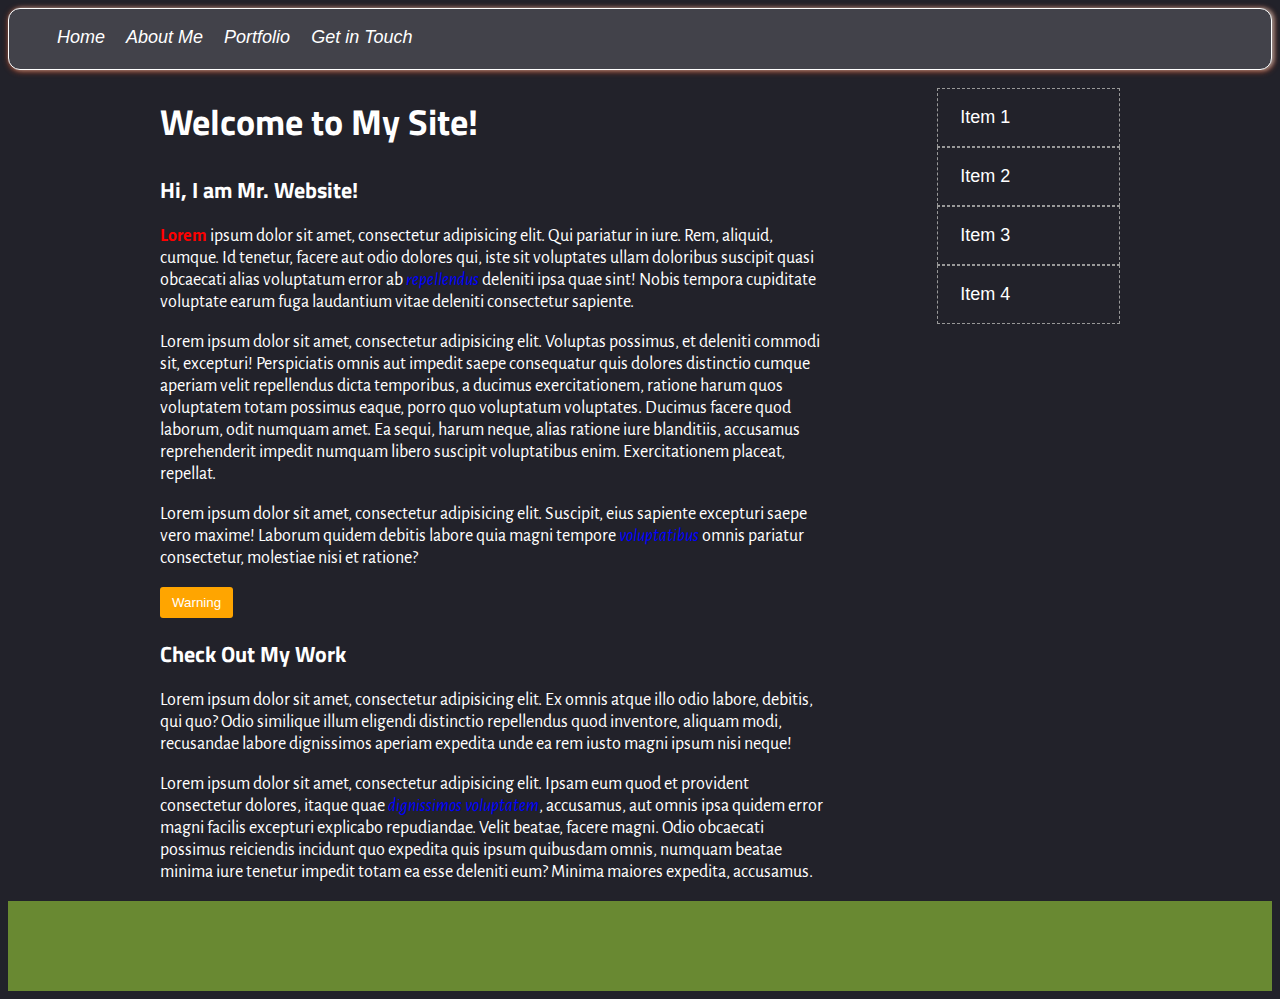
<file: 02-sass-project/index.html>
<!doctype html>

<html lang="en">
<head>
  <meta charset="utf-8">
  <title>My Awesome Site</title>
  <meta name="description" content="On this site, I share my thoughts and gain readers.">

  <link rel="stylesheet" href="css/main.css">

  <!--[if lt IE 9]>
  <script src="http://html5shiv.googlecode.com/svn/trunk/html5.js"></script>
  <![endif]-->
</head>

<body>
  <header id="header">
    <nav id="main-menu">
      <ul>
        <li><a href="index.html">Home</a></li>
        <li><a href="about.html">About Me</a></li>
        <li><a href="portfolio.html">Portfolio</a></li>
        <li><a href="contact.html">Get in Touch</a></li>
      </ul>
    </nav>

  </header> <!--
  <div id="imageContainer">
    <img id="logo" src="img/me.png" alt="This is me.">
  </div>
  -->
  <div id="main" role="main">

    <article id="content">
      <h1>Welcome to My Site!</h1>
      <section id="introduction">
        <h2>Hi, I am Mr. Website!</h2>
        <p><span class="highlight">Lorem</span> ipsum dolor sit amet, consectetur adipisicing elit. Qui pariatur in iure. Rem, aliquid, cumque. Id tenetur, facere aut odio dolores qui, iste sit voluptates ullam doloribus suscipit quasi obcaecati alias voluptatum error ab <a href="#">repellendus</a> deleniti ipsa quae sint! Nobis tempora cupiditate voluptate earum fuga laudantium vitae deleniti consectetur sapiente.</p>
        <p>Lorem ipsum dolor sit amet, consectetur adipisicing elit. Voluptas possimus, et deleniti commodi sit, excepturi! Perspiciatis omnis aut impedit saepe consequatur quis dolores distinctio cumque aperiam velit repellendus dicta temporibus, a ducimus exercitationem, ratione harum quos voluptatem totam possimus eaque, porro quo voluptatum voluptates. Ducimus facere quod laborum, odit numquam amet. Ea sequi, harum neque, alias ratione iure blanditiis, accusamus reprehenderit impedit numquam libero suscipit voluptatibus enim. Exercitationem placeat, repellat.</p>
        <p>Lorem ipsum dolor sit amet, consectetur adipisicing elit. Suscipit, eius sapiente excepturi saepe vero maxime! Laborum quidem debitis labore quia magni tempore <a href="#">voluptatibus</a> omnis pariatur consectetur, molestiae nisi et ratione?</p>
      </section>
      <button class="warning-button">Warning</button>

      <section id="promo">
        <h2>Check Out My Work</h2>
        <p>Lorem ipsum dolor sit amet, consectetur adipisicing elit. Ex omnis atque illo odio labore, debitis, qui quo? Odio similique illum eligendi distinctio repellendus quod inventore, aliquam modi, recusandae labore dignissimos aperiam expedita unde ea rem iusto magni ipsum nisi neque!</p>
        <p>Lorem ipsum dolor sit amet, consectetur adipisicing elit. Ipsam eum quod et provident consectetur dolores, itaque quae <a href="#">dignissimos voluptatem</a>, accusamus, aut omnis ipsa quidem error magni facilis excepturi explicabo repudiandae. Velit beatae, facere magni. Odio obcaecati possimus reiciendis incidunt quo expedita quis ipsum quibusdam omnis, numquam beatae minima iure tenetur impedit totam ea esse deleniti eum? Minima maiores expedita, accusamus.</p>
      </section>
    </article>

    <aside id="sidebar">
      <ul>
        <li>Item 1</li>
        <li>Item 2</li>
        <li>Item 3</li>
        <li>Item 4</li>
      </ul>
    </aside>

  </div>

  <footer id="footer">
    
  </footer>
</body>
</html>
</file>
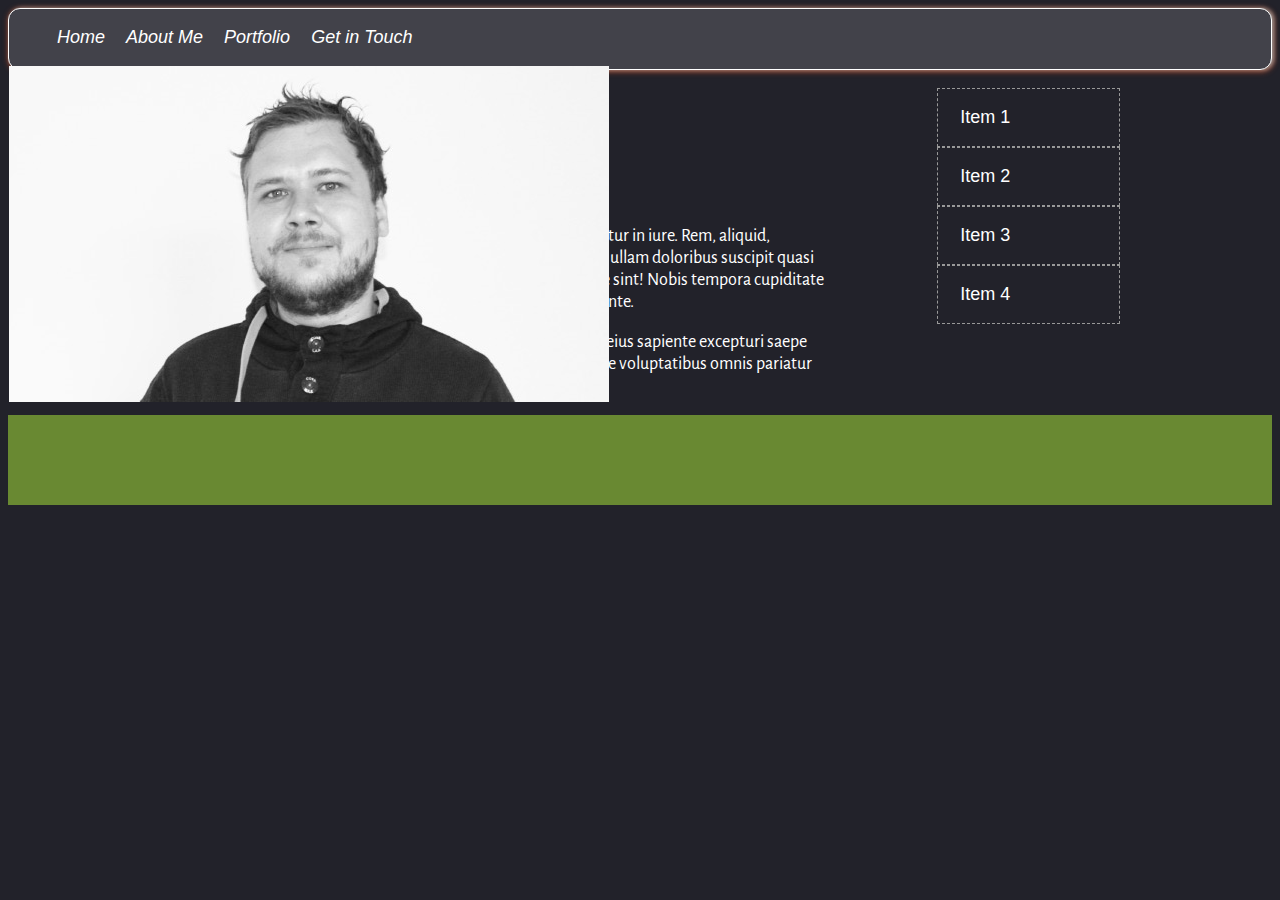
<file: 02-sass-project/about.html>
<!doctype html>

<html lang="en">
<head>
  <meta charset="utf-8">
  <title>About Me - My Awesome Site</title>
  <meta name="description" content="Learn more about me and what I do.">

  <link rel="stylesheet" href="css/main.css">

  <!--[if lt IE 9]>
  <script src="http://html5shiv.googlecode.com/svn/trunk/html5.js"></script>
  <![endif]-->
</head>

<body>
  <header id="header">
    <nav id="main-menu">
      <ul>
        <li><a href="index.html">Home</a></li>
        <li><a href="about.html">About Me</a></li>
        <li><a href="portfolio.html">Portfolio</a></li>
        <li><a href="contact.html">Get in Touch</a></li>
      </ul>
    </nav>
    <img id="logo" src="img/me.png" alt="This is me.">
  </header>

  <div id="main" role="main">

    <article id="content">
      <h1>About Me</h1>
      <section>
        <h2>Let Me Introduce Myself</h2>
        <p>Lorem ipsum dolor sit amet, consectetur adipisicing elit. Qui pariatur in iure. Rem, aliquid, cumque. Id tenetur, facere aut odio dolores qui, iste sit voluptates ullam doloribus suscipit quasi obcaecati alias voluptatum error ab repellendus deleniti ipsa quae sint! Nobis tempora cupiditate voluptate earum fuga laudantium vitae deleniti consectetur sapiente.</p>
        <p>Lorem ipsum dolor sit amet, consectetur adipisicing elit. Suscipit, eius sapiente excepturi saepe vero maxime! Laborum quidem debitis labore quia magni tempore voluptatibus omnis pariatur consectetur, molestiae nisi et ratione?</p>
      </section>
    </article>

    <aside id="sidebar">
      <ul>
        <li>Item 1</li>
        <li>Item 2</li>
        <li>Item 3</li>
        <li>Item 4</li>
      </ul>
    </aside>

  </div>

  <footer id="footer">
    
  </footer>
</body>
</html>
</file>
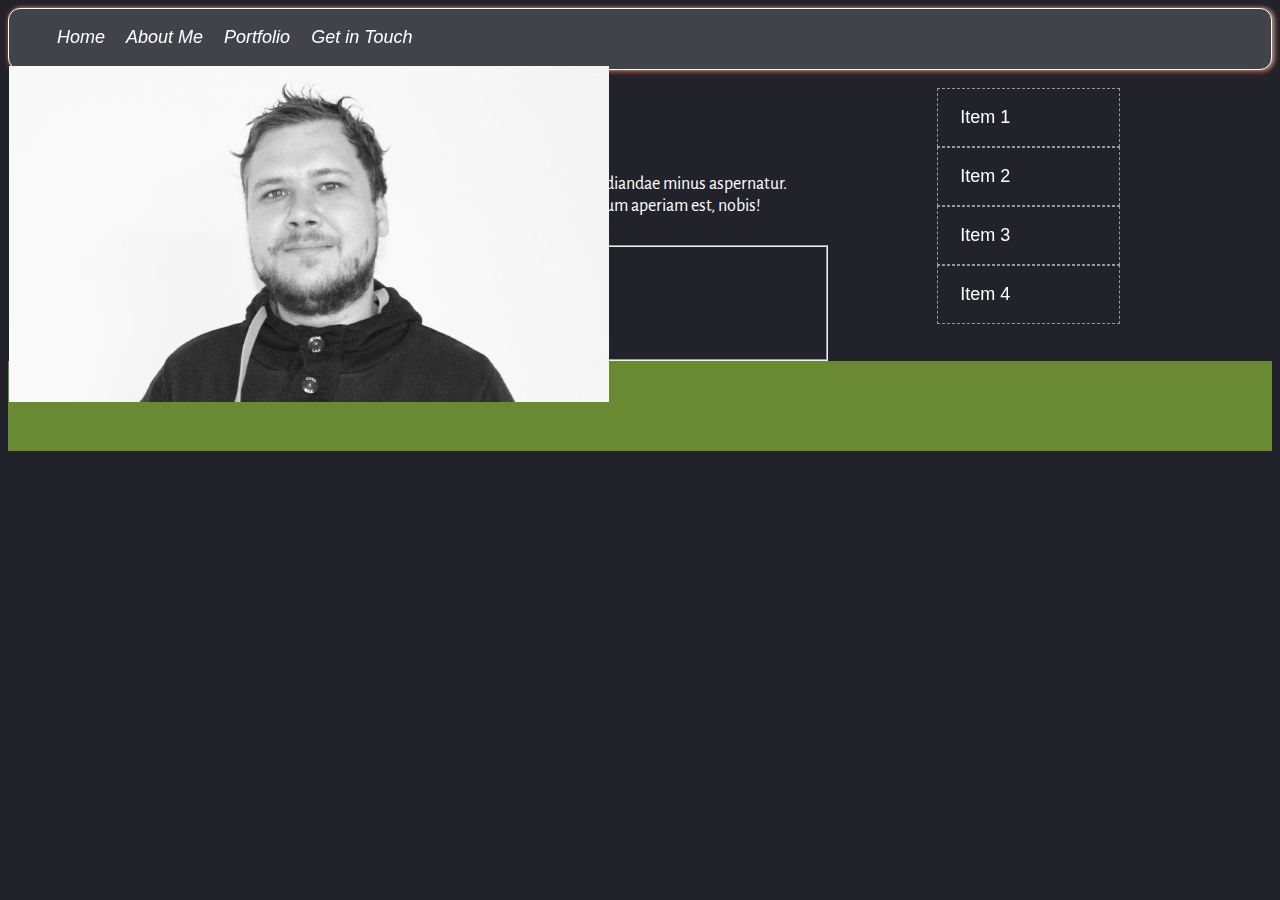
<file: 02-sass-project/contact.html>
<!doctype html>

<html lang="en">
<head>
  <meta charset="utf-8">
  <title>Get in Touch - My Awesome Site</title>
  <meta name="description" content="Get in touch with me to work together on a project!">

  <link rel="stylesheet" href="css/main.css">

  <!--[if lt IE 9]>
  <script src="http://html5shiv.googlecode.com/svn/trunk/html5.js"></script>
  <![endif]-->
</head>

<body>
  <header id="header">
    <nav id="main-menu">
      <ul>
        <li><a href="index.html">Home</a></li>
        <li><a href="about.html">About Me</a></li>
        <li><a href="portfolio.html">Portfolio</a></li>
        <li><a href="contact.html">Get in Touch</a></li>
      </ul>
    </nav>
    <img id="logo" src="img/me.png" alt="This is me.">
  </header>

  <div id="main" role="main">

    <article id="content">
      <h1>Get in Touch</h1>
      <p>Lorem ipsum dolor sit amet, consectetur adipisicing elit. Aut repudiandae minus aspernatur. Quam sunt sapiente earum qui, in, suscipit placeat consectetur illum aperiam est, nobis!</p>

      <form action="">
        <fieldset>
          <legend>Your Details</legend>
          <input placeholder="Full name" type="text" tabindex="1" required autofocus><br>
          <input placeholder="Email Address" type="email" tabindex="2" required><br>
          <textarea placeholder="Message" tabindex="3"></textarea>
        </fieldset>
      </form>
    </article>

    <aside id="sidebar">
      <ul>
        <li>Item 1</li>
        <li>Item 2</li>
        <li>Item 3</li>
        <li>Item 4</li>
      </ul>
    </aside>

  </div>

  <footer id="footer">
    
  </footer>
</body>
</html>
</file>
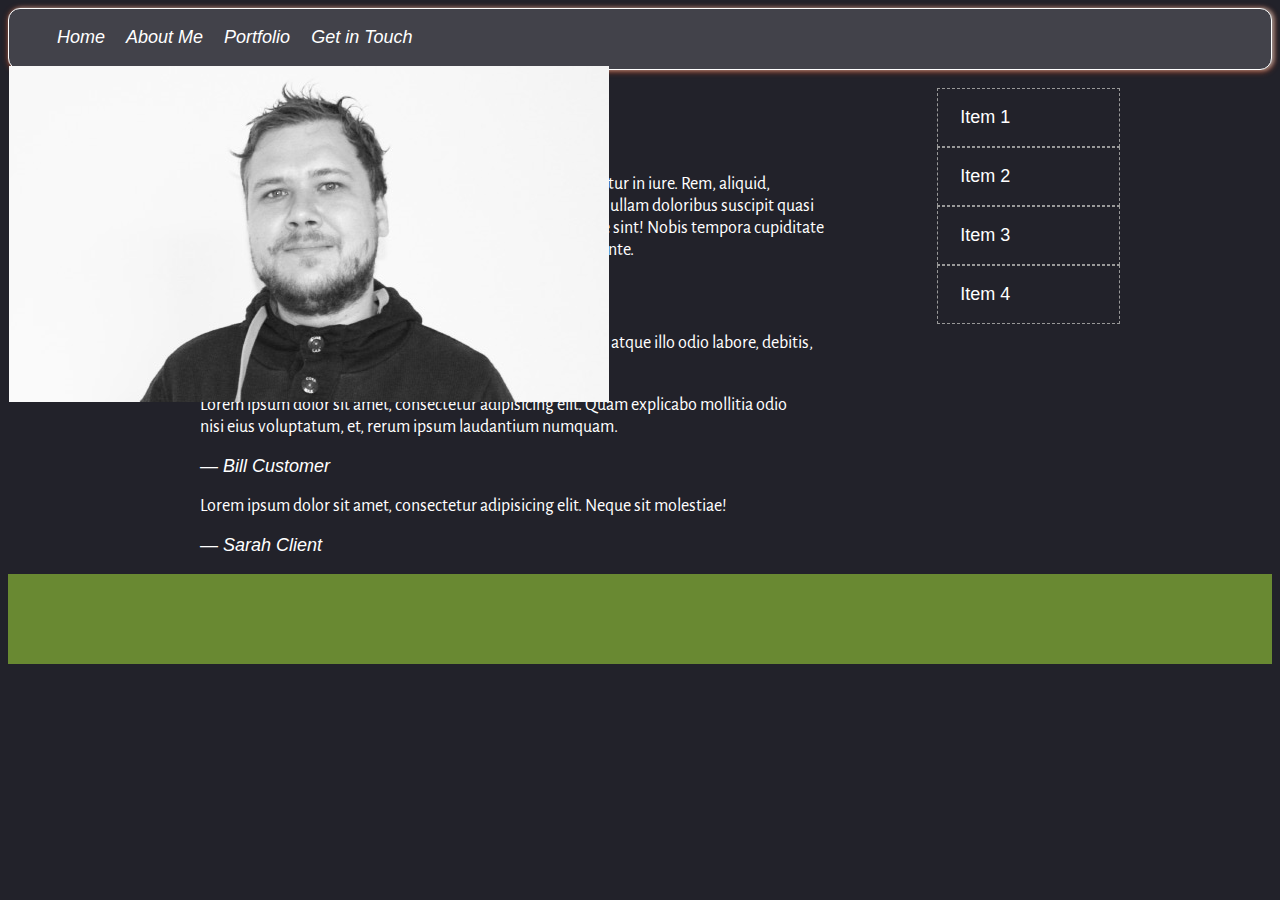
<file: 02-sass-project/portfolio.html>
<!doctype html>

<html lang="en">
<head>
  <meta charset="utf-8">
  <title>Portfolio - My Awesome Site</title>
  <meta name="description" content="Check out my awesome portfolio of previous projects.">

  <link rel="stylesheet" href="css/main.css">

  <!--[if lt IE 9]>
  <script src="http://html5shiv.googlecode.com/svn/trunk/html5.js"></script>
  <![endif]-->
</head>

<body>
  <header id="header">
    <nav id="main-menu">
      <ul>
        <li><a href="index.html">Home</a></li>
        <li><a href="about.html">About Me</a></li>
        <li><a href="portfolio.html">Portfolio</a></li>
        <li><a href="contact.html">Get in Touch</a></li>
      </ul>
    </nav>
    <img id="logo" src="img/me.png" alt="This is me.">
  </header>

  <div id="main" role="main">

    <article id="content">
      <h1>Portfolio</h1>
      <p>Lorem ipsum dolor sit amet, consectetur adipisicing elit. Qui pariatur in iure. Rem, aliquid, cumque. Id tenetur, facere aut odio dolores qui, iste sit voluptates ullam doloribus suscipit quasi obcaecati alias voluptatum error ab repellendus deleniti ipsa quae sint! Nobis tempora cupiditate voluptate earum fuga laudantium vitae deleniti consectetur sapiente.</p>
      
      <section id="testimonials">
        <h2>Testimonials</h2>
        <p>Lorem ipsum dolor sit amet, consectetur adipisicing elit. Ex omnis atque illo odio labore, debitis, qui quo? Odio similique illum!</p>
        <blockquote>
          <p>Lorem ipsum dolor sit amet, consectetur adipisicing elit. Quam explicabo mollitia odio nisi eius voluptatum, et, rerum ipsum laudantium numquam.</p>
          <footer>
            — <cite>Bill Customer</cite>
          </footer>
        </blockquote>
        <blockquote>
          <p>Lorem ipsum dolor sit amet, consectetur adipisicing elit. Neque sit molestiae!</p>
          <footer>
            — <cite>Sarah Client</cite>
          </footer>
        </blockquote>
      </section>
    </article>

    <aside id="sidebar">
      <ul>
        <li>Item 1</li>
        <li>Item 2</li>
        <li>Item 3</li>
        <li>Item 4</li>
      </ul>
    </aside>

  </div>

  <footer id="footer">
    
  </footer>
</body>
</html>
</file>
<file: 02-sass-project/css/main.css>
@import url(https://fonts.googleapis.com/css?family=Alegreya+Sans);
@import url(https://fonts.googleapis.com/css?family=Titillium+Web);
a {
  font-style: italic;
  text-decoration: none; }

.highlight {
  color: lime; }

@media only screen {
  .foo, .highlight {
    color: red; } }
.highlight {
  font-weight: bold; }

.error, .critical-error, .cta-button, .super-cta-button {
  color: red; }

.critical-error {
  font-weight: bold; }

body {
  font-family: sans-serif;
  color: #fff;
  background-color: #22222a;
  font-size: 1.125em; }
  @media only screen and (max-width: 960px) {
    body {
      font-size: 125%; } }

h1, h2, h3, h4 {
  font-family: "Titillium Web"; }

h2 {
  font-size: 22px;
  font-weight: bold; }

p {
  font-family: "Alegreya Sans", Arial, sans-serif; }

a {
  color: #c24721;
  color: blue; }
  a:hover {
    color: #6b2712; }

.warning-button, .cta-button, .super-cta-button {
  background-color: orange;
  color: white;
  border-radius: 3px;
  border: none;
  padding: 8px 12px; }
  .warning-button:hover, .cta-button:hover, .super-cta-button:hover {
    background-color: #ffc966; }

.cta-button, .super-cta-button {
  border-radius: 6px;
  font-weight: bold; }

.super-cta-button {
  font-size: 1.25em; }

* html body {
  font-size: 125%; }

#header {
  border-radius: 12px;
  border: 1px solid #fff;
  box-shadow: 2px 0px 4px #999, 1px 1px 6px #c24721;
  -moz-box-shadow: 2px 0px 4px #999, 1px 1px 6px #c24721;
  -webkit-box-shadow: 2px 0px 4px #999, 1px 1px 6px #c24721;
  height: 60px;
  background-color: #42424a; }
  #header #main-menu li {
    display: inline; }
  #header #main-menu a {
    color: white;
    padding: 6px 8px;
    border-bottom: 1px solid rgba(254, 254, 254, 0);
    transition: border-bottom 0.5s;
    transition-timing-function: ease-in-out; }
    #header #main-menu a:hover {
      border-bottom: 1px solid #fefefe; }

#main {
  width: 960px;
  margin-left: auto;
  margin-right: auto; }
  @media only screen and (max-width: 960px) {
    #main {
      width: auto;
      max-width: 960px; } }
  #main #content {
    float: left;
    width: 69.75%; }
  #main #sidebar {
    float: right;
    width: 23.25%; }
    #main #sidebar li {
      list-style-type: none;
      padding: 1em 1.25em;
      border: 1px dashed #999; }
      #main #sidebar li:hover {
        background-color: #303e19; }

#footer {
  height: 90px;
  background-color: #698932;
  clear: both; }

#imageContainer {
  height: 250px; }

#imageContainer img {
  height: 200px;
  padding: 3em; }

/*# sourceMappingURL=main.css.map */
</file>
